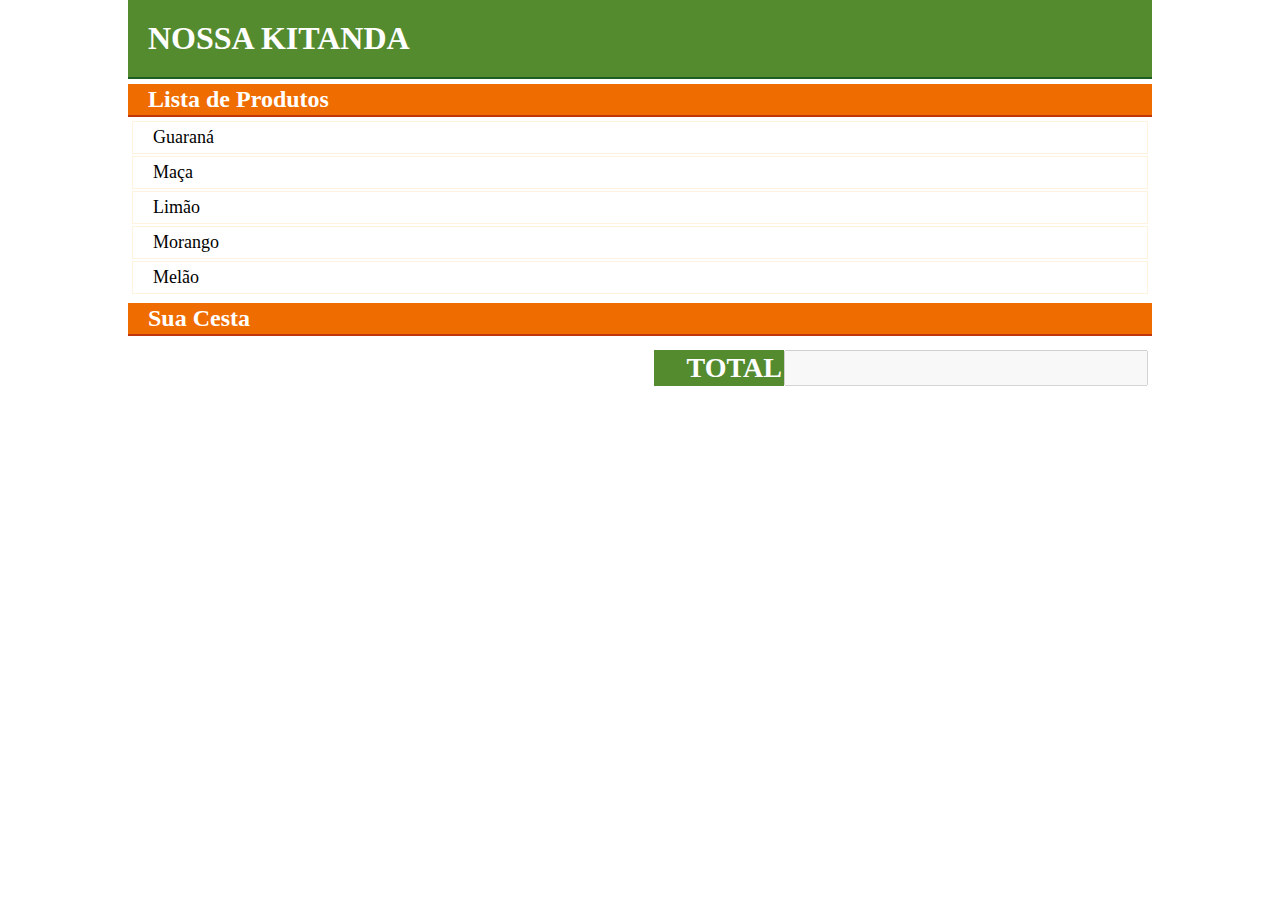
<file: desafio1/index.html>
<!DOCTYPE html>
<html lang="pt-br">
<head>
	<meta charset="UTF-8">
	<meta name="viewport" content="width=device-width, initial-scale=1.0">	
	<script type="module" src="script.js" ></script>
	
	<title>Kitanda - JS</title>
</head>
<style type="text/css">
	*{
		box-sizing: border-box;
		margin: 0;
		padding: 0;
		font-family: Verdana;
	}

	.flex {
		display: flex;
	}

	.flex-column {
		flex-direction: column;
	}

	main {
		width: 80%;
		height: auto;
		margin: 0 auto;
		display: flex;
		
	}

	ul {
		list-style: none;
	}

	ul > li {
		padding: 5px;
		padding-left: 20px;
		cursor: pointer;
		font-size: 18px;
		border: 1px solid #FFF3E0;
		margin: 2px;

	}

	ul > li:hover {
		background-color: #FFE0B2;
		font-weight: bold;
	}

    h1 {
    	padding: 20px;
    	background-color: #558B2F;
    	color: #fff;
    	border-bottom: 2px solid #1B5E20;
    }

    h2 {
        margin-top: 5px;	
        background-color: #EF6C00;
        border-bottom: 2px solid #BF360C;
        padding: 2px;
        padding-left: 20px;
        color: #fff;
    }

    div {
       	flex-direction: column;
    	padding: 2px;
    	width: 100%;
    	height: auto;

    }
    .flex-row-end {
    	flex-direction: row;
    	justify-content: flex-end;
    	margin-top: 10px;
    }
    .flex-row-end > span{
    	width: 130px;
    	height: auto;
    	justify-content: flex-end;
    	font-size: 28px;
    	background-color: #558B2F ;
    	color: #fff;
    	padding: 2px;
    	font-weight: bold;

    }

   .flex-row-end > #mostraTotalCompra {
   	  font-size: 28px;
   	  font-weight: bold;
   } 

</style>
<body>
	<main class="flex flex-column">
		<h1>NOSSA KITANDA</h1>
		<h2>Lista de Produtos</h2> 
		<div id="content-produtos" class="flex" >
			<ul id="produtos" ></ul>
			
		</div>

		<h2>Sua Cesta</h2> 
		<div id="content-lista-produtos-cliente" class="flex">

			<ul id="cestaDoCliente"></ul>

			<div id="content-totalCompras" class="flex flex-row-end">
				<span class="flex">
					TOTAL
				</span>
				<input type="type" id="mostraTotalCompra" name="" disabled>
			</div>
		</div>

	</main>	
</body>
</html>
</file>
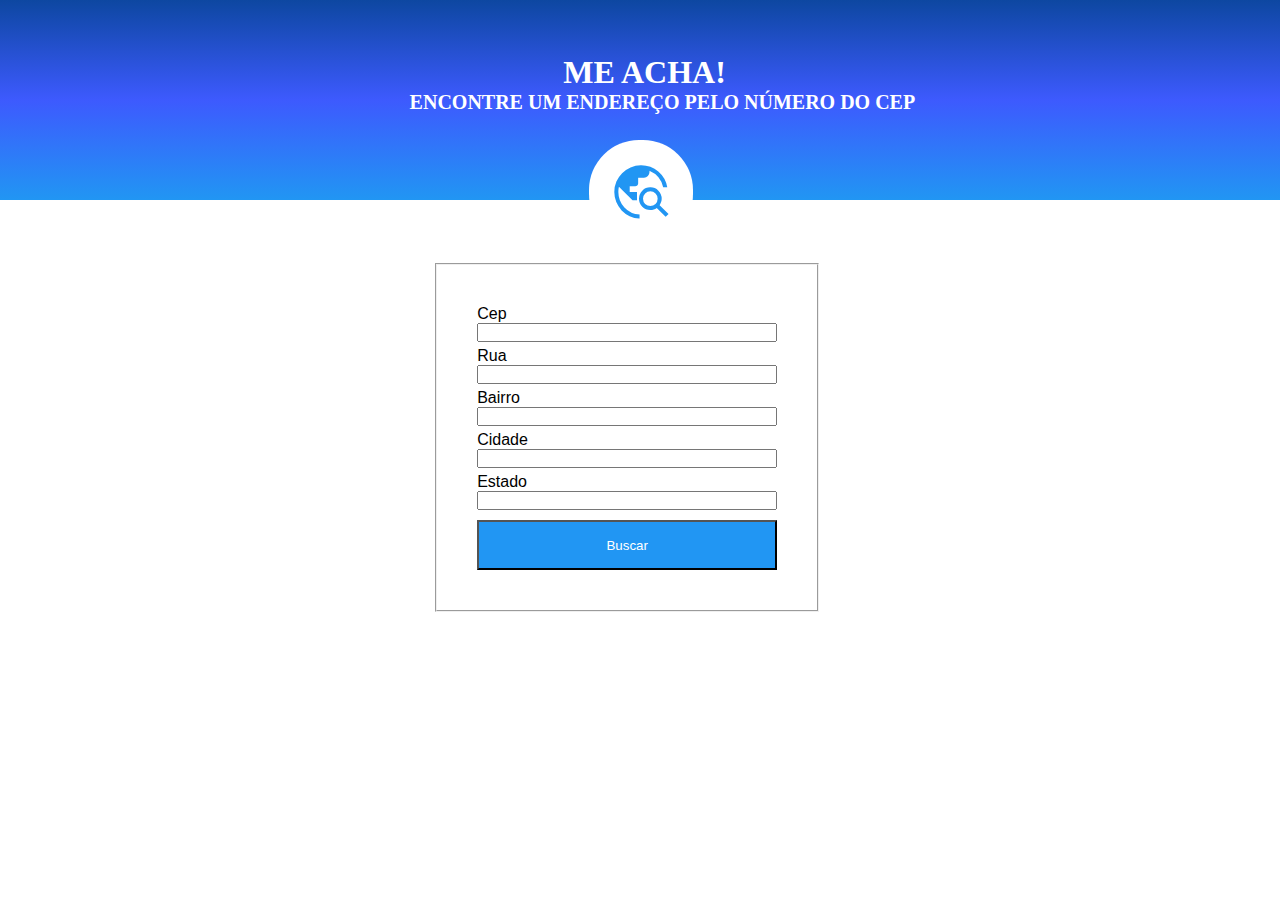
<file: desafio2/index.html>
<!DOCTYPE html>
<html lang="pt-br">
<head>
    <meta charset="UTF-8">
    <meta http-equiv="X-UA-Compatible" content="IE=edge">
    <meta name="viewport" content="width=device-width, initial-scale=1.0">
    <link rel="stylesheet" href="https://fonts.googleapis.com/css2?family=Material+Symbols+Outlined:opsz,wght,FILL,GRAD@20..48,100..700,0..1,-50..200" />
    <title>Desafio2</title> <link rel="stylesheet" href="style.css">
</head>
<body>
    <header>
        <h1> ME ACHA! </h1>
        <h2> ENCONTRE UM ENDEREÇO PELO NÚMERO DO CEP </h2>
        <span class="material-symbols-outlined">
            travel_explore
            </span>
    </header>
    <main>
        <form>
            <fieldset class="form-box">
                
                <div>
                <label for="cep"> Cep </label>
                <input class="txt"  id="NumeroCep">
                </div>
                
                <div>
                <label for="rua"> Rua </label>
                <input class="txt"  id="logradouro">
                </div>

                <div>
                <label for="bairro"> Bairro </label>
                <input class="txt" value="" id="bairro">
                </div>
                
                <div>
                <label for="cidade"> Cidade </label>
                <input class="txt" value="" id="localidade">
                </div>

                <div>
                <label for="estado"> Estado </label>
                <input class="txt" value="" id="uf">
                </div>

                <input id="buscarCep" type="button" value="Buscar">

               
            </fieldset>
        </form>
    </main>
    
</body>
<script type="module" src="fetch.js"></script>
</html>
</file>
<file: desafio2/style.css>
*{
    box-sizing: border-box;
    margin: 0;
    padding: 0;
    
}

header{
    
    background: linear-gradient(to top, #2196F3, #3D5AFE, #0D47A1);
    width: 100vw;
    height: 200px;
    font-family: verdana;
    color: white;
}

h1{
    padding-top: 6vh;
    margin-left: 44%;
    
}
h2{ 
    margin-left: 32%;
    font-size: 20px;
}
.material-symbols-outlined{
    background-color: white;
    color: #2196F3;
    font-size: 64px;
    margin-left: 46%;
    margin-top:2%;
    border-radius: 50px;
    padding: 20px;
}
main{
    width: 30vw;
}
form{
    width: 100%;
    margin-left: 34vw;
    margin-top: 7vh;
}

fieldset, .form-box{
    width: 100%;
    height: auto;
    padding: 40px;
    display: block;
}
label{
    width: 100vw;
    font-family: Verdana, Geneva, Tahoma, sans-serif;
    
}

.txt{
    width: 100%;
    margin-bottom: 5px;
} 

#buscarCep{
    background-color: #2196F3;
    color: white;
    width: 100%;
    height: 50px;
    cursor: pointer;
    margin-top: 5px;
   
}
#buscarCep:hover{
    background-color: #0D47A1;
    transition: 2s;
}
</file>
